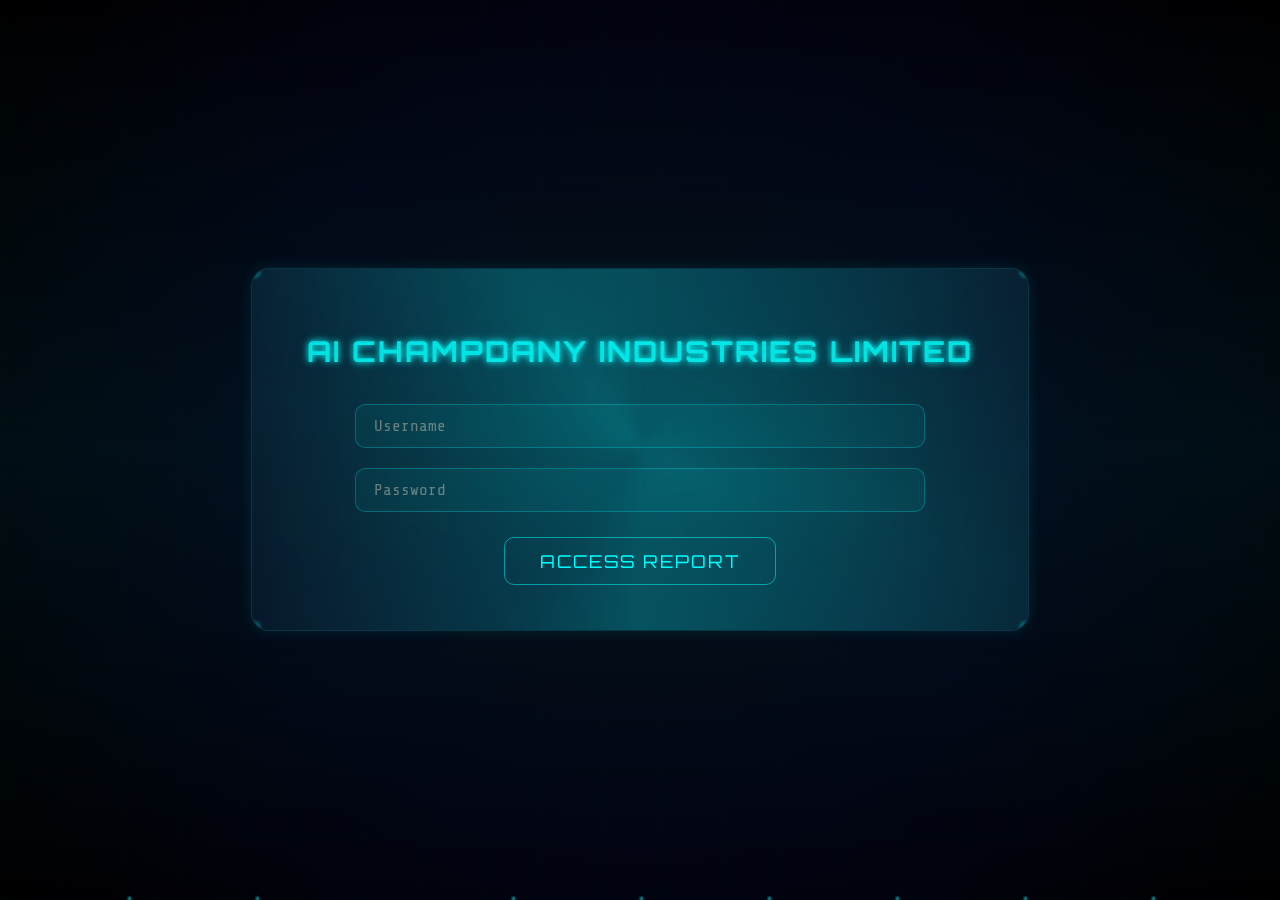
<file: index.html>
<!DOCTYPE html>
<html lang="en">
<head>
  <meta charset="UTF-8" />
  <meta name="viewport" content="width=device-width, initial-scale=1.0"/>
  <title>Production Report</title>
  <link rel="stylesheet" href="main.css"/>

  <script>
    document.addEventListener("DOMContentLoaded", () => {
      const loggedIn = sessionStorage.getItem("loggedIn");
      if (loggedIn !== "true") {
        window.location.href = "login.html";
      }
    });

    function logout() {
      sessionStorage.removeItem("loggedIn");
      window.location.href = "login.html";
    }
  </script>
</head>
<body>
  <div class="container">
    <h1>Production Systems Console</h1>

    <div class="button-container">
      <button onclick="window.location.href='WJM/wjm_production.html'">WJM Production</button>
      <button onclick="window.location.href='ANGLO/anglo_production.html'">Anglo Production</button>
      <button onclick="window.location.href='YARN/yarn_production.html'">Yarn Production</button>
    </div>

    <div class="logout-container">
      <button class="logout-btn" onclick="logout()">Logout</button>
    </div>
  </div>
</body>
</html>
</file>
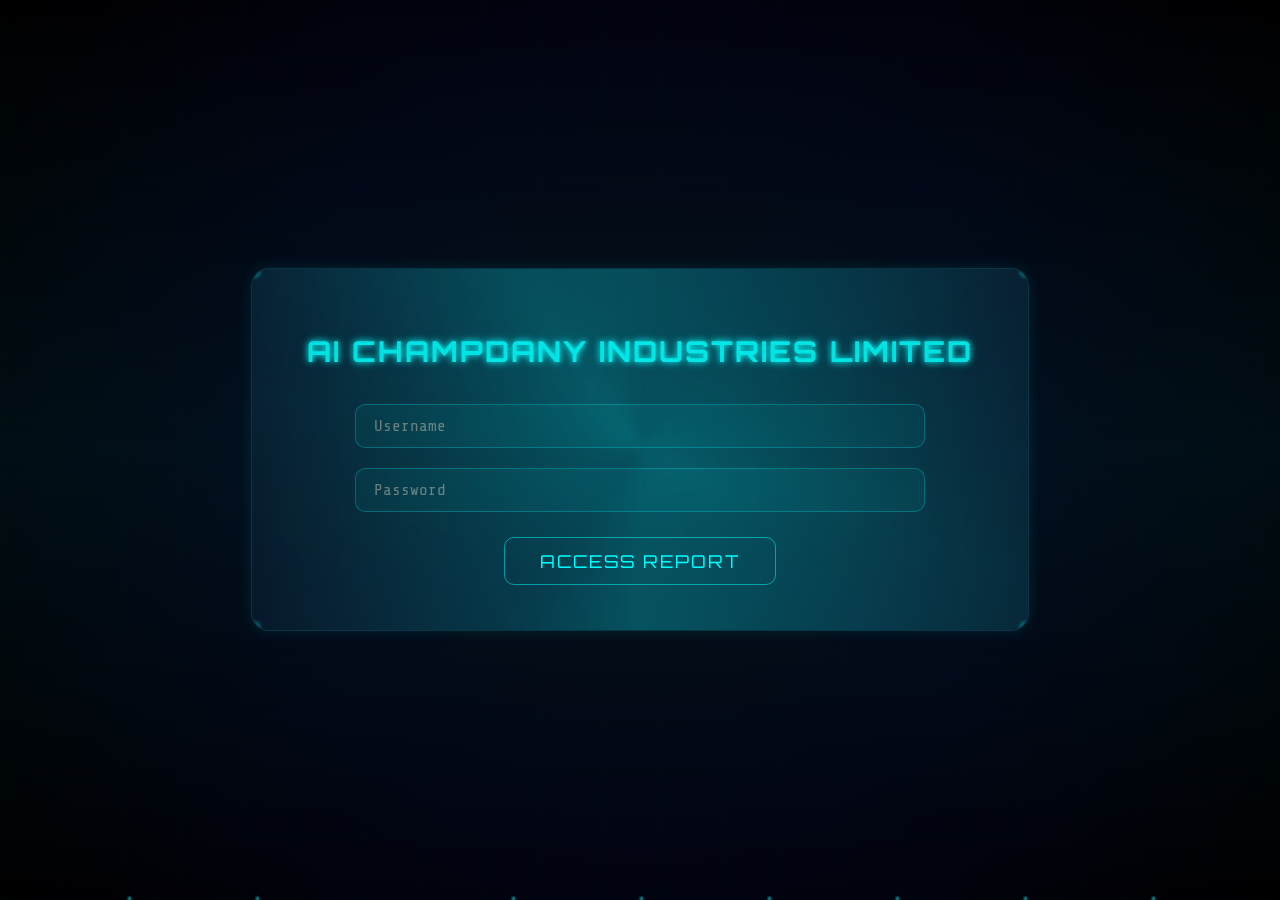
<file: login.html>
<!DOCTYPE html>
<html lang="en">
<head>
  <meta charset="UTF-8" />
  <meta name="viewport" content="width=device-width, initial-scale=1.0" />
  <title>Login - AI Champdany Industries Limited</title>
  <link rel="stylesheet" href="login.css" />

  <script>
    document.addEventListener("DOMContentLoaded", () => {
      if (sessionStorage.getItem("loggedIn") === "true") {
        window.location.href = "index.html";
      }
    });

    function handleLogin(event) {
      event.preventDefault();

      const username = document.getElementById("username").value.trim();
      const password = document.getElementById("password").value.trim();

      if (username === "admin" && password === "1234") {
        sessionStorage.setItem("loggedIn", "true");
        window.location.href = "index.html"; 
        return false;
      } else {
        alert("Access Denied — Invalid Credentials.");
        return false;
      }
    }
  </script>
</head>
<body>
  <div class="particle"></div>
  <div class="particle"></div>
  <div class="particle"></div>
  <div class="particle"></div>
  <div class="particle"></div>
  <div class="particle"></div>
  <div class="particle"></div>
  <div class="particle"></div>

  <div class="login-container">
    <h1 >AI CHAMPDANY INDUSTRIES LIMITED</h1>
    <span class="corner tl"></span>
    <span class="corner tr"></span>
    <span class="corner bl"></span>
    <span class="corner br"></span>
    <form id="loginForm" onsubmit="return handleLogin(event)">
      <input type="text" id="username" placeholder="Username" required />
      <br />
      <input type="password" id="password" placeholder="Password" required />
      <br />
      <button type="submit" class="login-btn">Access Report</button>
    </form>
  </div>
  
</body>
</html>
</file>
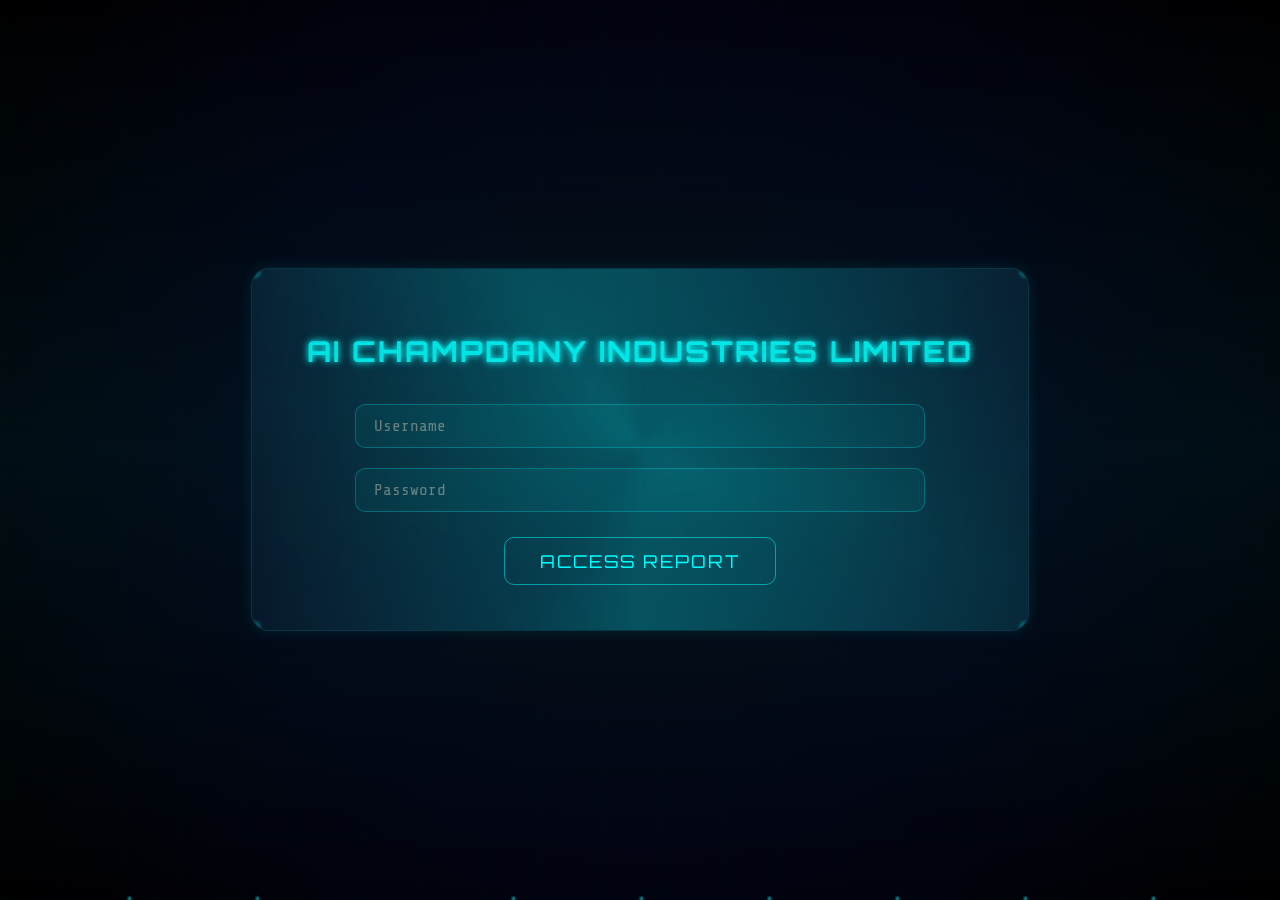
<file: WJM/wjm_production.html>
<!DOCTYPE html>
<html lang="en">
<head>
  <script>
    document.addEventListener("DOMContentLoaded", () => {
      const loggedIn = sessionStorage.getItem("loggedIn");
      if (loggedIn !== "true") {
        window.location.href = "../login.html";
      }
    });

    window.addEventListener("beforeunload", () => {
      sessionStorage.removeItem("loggedIn");
    });
  </script>

  <meta charset="UTF-8" />
  <meta name="viewport" content="width=device-width, initial-scale=1.0"/>
  <title>Production Data Viewer</title>
  <link rel="stylesheet" href="style3.css"/>
</head>
<body>
  <h1 class="header_css">Production Data Viewer</h1>

  <label for="selectmonth">Select Month</label>
  <select id="selectmonth"></select>

  <label for="startDatecalender">Start Date (DD-MM-YYYY):</label>
  <input type="text" id="startDatecalender" placeholder="DD-MM-YYYY" />

  <label for="endDatecalender">End Date (optional):</label>
  <input type="text" id="endDatecalender" placeholder="DD-MM-YYYY" />

  <div style="margin-top: 20px;">
    <button id="productwise" class="productwise">Product Wise</button>
    <button style ="margin-left: 70px;" onclick="loadAndFilterDataWrapper()">Load Data</button>
    <button style ="margin-left: 70px;" onclick="initSalableProductionWrapper()">Salable Production</button>
    

    <div id="productButtons" class="productButtons" style="display: none; margin-top: 10px;">
    <button onclick="showSpinningProd()">Spinning Prod</button>
    <button onclick="showTwistingProd()">Twisting Prod</button>
    <button onclick="showWeavingProd()">Weaving Prod</button>
    <button onclick="showSpoolWinding()">Spool Winding Stock</button>
    <button onclick="showCopWinding()">Cop Winding Stock</button>
  </div>

  </div>

  <div id="defaultOutputView" style="display: block;">
    <div id="output"></div>
    <button id="exportBtn" style="display:none;" onclick="exportToExcel()">Export to Excel</button>
  </div>

  <div id="salableOutputView" style="display: none;">
    <div id="salableOutput"></div>
    <button id="salableExportBtn" style="display:none;">Export Salable Data</button>
  </div>

  <script src="lib/xlsx.full.min.js"></script>

  <script src="script.js"></script>
  <script src="script2.js"></script>
  <!--<script src="script3.js"></script>-->
  <script src = "final_script.js"></script>

  <script>
    function loadAndFilterDataWrapper() {
      document.getElementById("defaultOutputView").style.display = "block";
      document.getElementById("salableOutputView").style.display = "none";
      loadAndFilterData();
    }

    function initSalableProductionWrapper() {
      document.getElementById("defaultOutputView").style.display = "none";
      document.getElementById("salableOutputView").style.display = "block";
      initSalableProduction();
    }

    document.getElementById("productwise").addEventListener("mouseenter", () => {
      const productButtons = document.getElementById("productButtons");
      productButtons.style.display = "flex";

      const buttons = productButtons.querySelectorAll("button");
      buttons.forEach((btn, index) => {
        btn.style.animation = "none";
        setTimeout(() => {
          btn.style.animation = `fadeInButton 0.4s ease forwards`;
          btn.style.animationDelay = `${index * 0.15}s`;
        }, 10);
      });
    });

    document.getElementById("productwise").addEventListener("mouseleave", (e) => {
      const productButtons = document.getElementById("productButtons");
      setTimeout(() => {
        if (!productButtons.matches(':hover')) {
          productButtons.style.display = "none";
        }
      }, 50);
    });

    document.getElementById("productButtons").addEventListener("mouseleave", () => {
      document.getElementById("productButtons").style.display = "none";
    });


  </script>
</body>
</html>
</file>
<file: main.css>
@import url("https://fonts.googleapis.com/css2?family=Orbitron:wght@500;700&display=swap");

body {
  font-family: "Orbitron", sans-serif;
  background: radial-gradient(circle at center, #030c1a 0%, #000000 100%);
  color: #00ffff;
  display: flex;
  justify-content: center;
  align-items: center;
  height: 100vh;
  margin: 0;
  overflow: hidden;
}

.container {
  text-align: center;
  background: rgba(0, 30, 50, 0.7);
  padding: 50px 80px;
  border-radius: 20px;
  border: 1px solid rgba(0, 255, 255, 0.3);
  box-shadow: 0 0 25px rgba(0, 255, 255, 0.2);
  backdrop-filter: blur(5px);
  transition: transform 0.3s ease;
  will-change: transform;
}

.container:hover {
  transform: scale(1.02);
}

h1 {
  font-size: 2rem;
  text-shadow: 0 0 10px #00ffff;
  margin-bottom: 35px;
  letter-spacing: 2px;
}

.button-container {
  display: flex;
  flex-direction: column;
  gap: 18px;
}

button {
  background: transparent;
  border: 1px solid #00ffff;
  color: #00ffff;
  padding: 14px 40px;
  border-radius: 12px;
  font-size: 1.1rem;
  cursor: pointer;
  text-transform: uppercase;
  letter-spacing: 1px;
  transition: all 0.3s ease;
}

button:hover {
  background: rgba(0, 255, 255, 0.15);
  box-shadow: 0 0 15px #00ffff;
  transform: scale(1.05);
}

.logout-btn {
  margin-top: 30px;
  border: 1px solid #ff4444;
  color: #ff4444;
}

.logout-btn:hover {
  background: rgba(255, 0, 0, 0.15);
  box-shadow: 0 0 15px #ff4444;
}
</file>
<file: login.css>
@import url("https://fonts.googleapis.com/css2?family=Orbitron:wght@500;700&family=Share+Tech+Mono&display=swap");

body {
  font-family: "Orbitron", sans-serif;
  background: radial-gradient(circle at center, #050810 0%, #020312 50%, #000000 100%);
  color: #00e0e0;
  display: flex;
  justify-content: center;
  align-items: center;
  height: 100vh;
  margin: 0;
  overflow: hidden;
  position: relative;
  animation: bgPulse 12s ease-in-out infinite alternate;
}

@keyframes bgPulse {
  0% { background: radial-gradient(circle at center, #050810 0%, #020312 50%, #000000 100%); }
  100% { background: radial-gradient(circle at center, #080f20 0%, #040618 50%, #000000 100%); }
}

body::before {
  content: "";
  position: absolute;
  inset: 0;
  background-image: linear-gradient(0deg, rgba(0, 255, 255, 0.03) 1px, transparent 1px),
                    linear-gradient(90deg, rgba(0, 255, 255, 0.03) 1px, transparent 1px);
  background-size: 60px 60px;
  animation: moveGrid 40s linear infinite;
  opacity: 0.25;
  z-index: 0;
}

@keyframes moveGrid {
  0% { background-position: 0 0; }
  100% { background-position: 60px 60px; }
}

body::after {
  content: "";
  position: absolute;
  inset: 0;
  background: linear-gradient(to bottom, transparent 0%, rgba(0, 255, 255, 0.05) 50%, transparent 100%);
  animation: scan 6s linear infinite;
  z-index: 0;
}

@keyframes scan {
  0% { transform: translateY(-100%); }
  100% { transform: translateY(100%); }
}

.particle {
  position: absolute;
  bottom: 0;
  width: 3px;
  height: 3px;
  background: #00ffff;
  border-radius: 50%;
  opacity: 10;
  animation: floatParticle 10s linear infinite;
  filter: blur(1px);
  z-index: 0;
}

@keyframes floatParticle {
  0% { transform: translateY(0) scale(2); opacity: 0.25; }
  50% { opacity: 0.7; }
  100% { transform: translateY(-120vh) scale(5); opacity: 1; }
}

.particle:nth-child(1) { left: 20%; animation-delay: 0s; }
.particle:nth-child(2) { left: 40%; animation-delay: 2s; }
.particle:nth-child(3) { left: 60%; animation-delay: 4s; }
.particle:nth-child(4) { left: 80%; animation-delay: 6s; }
.particle:nth-child(5) { left: 10%; animation-delay: 8s; }
.particle:nth-child(6) { left: 90%; animation-delay: 3s; }
.particle:nth-child(7) { left: 70%; animation-delay: 5s; }
.particle:nth-child(8) { left: 50%; animation-delay: 6s; }

.login-container {
  position: relative;
  background: rgba(10, 20, 40, 0.85);
  border: 1px solid rgba(0, 255, 255, 0.15);
  border-radius: 18px;
  box-shadow: 0 0 15px rgba(0, 255, 255, 0.1);
  padding: 45px 55px;
  text-align: center;
  color: #00d8d8;
  backdrop-filter: blur(5px);
  z-index: 1;
  transition: transform 0.4s ease, box-shadow 0.6s ease;
  will-change: transform;
  overflow: hidden;
  animation: float 7s ease-in-out infinite alternate;
}

@keyframes float {
  0% { transform: translateY(0px); }
  100% { transform: translateY(-8px); }
}

.login-container::before {
  content: "";
  position: absolute;
  inset: -10px;
  border-radius: 20px;
  background: conic-gradient(from 0deg, transparent 0%, rgba(0,255,255,0.1) 30%, transparent 60%, rgba(0,255,255,0.1) 90%, transparent 100%);
  animation: spinGlow 12s linear infinite;
  z-index: -1;
  filter: blur(6px);
}

@keyframes spinGlow {
  0% { transform: rotate(0deg); }
  100% { transform: rotate(360deg); }
}

.login-container::after {
  content: "";
  position: absolute;
  inset: 0;
  border-radius: 18px;
  border: 1px solid transparent;
  background: linear-gradient(90deg, transparent, rgba(0,255,255,0.25), transparent) border-box;
  animation: circuitFlow 6s linear infinite;
  z-index: 2;
  pointer-events: none;
}

@keyframes circuitFlow {
  0% { background-position: 0 0; opacity: 0.2; }
  50% { background-position: 200% 0; opacity: 0.5; }
  100% { background-position: 400% 0; opacity: 0.2; }
}

.login-container:hover {
  transform: scale(1.02);
  box-shadow: 0 0 25px rgba(0, 255, 255, 0.25);
}

.login-container span.corner {
  position: absolute;
  width: 16px;
  height: 16px;
  background: radial-gradient(circle, #00ffff 0%, transparent 70%);
  opacity: 0.5;
  animation: cornerPulse 3s ease-in-out infinite alternate;
}

.login-container .corner.tl { top: -5px; left: -5px; }
.login-container .corner.tr { top: -5px; right: -5px; }
.login-container .corner.bl { bottom: -5px; left: -5px; }
.login-container .corner.br { bottom: -5px; right: -5px; }

@keyframes cornerPulse {
  0% { opacity: 0.2; transform: scale(1); }
  100% { opacity: 0.7; transform: scale(1.2); }
}

h1 {
  font-size: 1.8rem;
  text-transform: uppercase;
  letter-spacing: 2px;
  color: #00e0e0;
  text-shadow: 0 0 6px #00ffff, 0 0 12px rgba(0,255,255,0.3);
  margin-bottom: 25px;
  position: relative;
  animation: flicker 6s infinite;
}

@keyframes flicker {
  0%, 19%, 21%, 23%, 25%, 54%, 56%, 100% { opacity: 1; }
  20%, 24%, 55% { opacity: 0.8; }
}

h1::after {
  content: attr(data-text);
  position: absolute;
  left: 0;
  top: 0;
  width: 100%;
  color: #00ffff;
  opacity: 0.3;
  animation: glitch 3s infinite;
}

@keyframes glitch {
  0% { transform: translate(0); }
  20% { transform: translate(-1px, 1px); }
  40% { transform: translate(1px, -1px); }
  60% { transform: translate(-1px, 0); }
  80% { transform: translate(1px, 0); }
  100% { transform: translate(0); }
}

input {
  background: rgba(0, 255, 255, 0.05);
  border: 1px solid rgba(0, 255, 255, 0.25);
  color: #00e0e0;
  padding: 12px 18px;
  border-radius: 10px;
  width: 80%;
  margin: 10px 0;
  outline: none;
  font-size: 1rem;
  font-family: "Share Tech Mono", monospace;
  transition: border 0.3s, box-shadow 0.3s, transform 0.3s;
}

input:focus {
  border-color: #00ffff;
  box-shadow: 0 0 6px rgba(0,255,255,0.5);
  background: rgba(0, 255, 255, 0.1);
  transform: scale(1.02);
}

button.login-btn {
  position: relative;
  border: 1px solid rgba(0,255,255,0.5);
  background: transparent;
  color: #00ffff;
  font-family: "Orbitron", sans-serif;
  font-size: 1.1rem;
  padding: 12px 35px;
  border-radius: 10px;
  margin-top: 15px;
  text-transform: uppercase;
  cursor: pointer;
  overflow: hidden;
  transition: 0.3s ease;
  letter-spacing: 2px;
  will-change: transform;
}

button.login-btn:hover {
  background: rgba(0, 255, 255, 0.1);
  box-shadow: 0 0 10px rgba(0,255,255,0.4);
  transform: scale(1.05);
}

button.login-btn::before {
  content: "";
  position: absolute;
  top: 0;
  left: -100%;
  width: 100%;
  height: 100%;
  background: linear-gradient(120deg, transparent, rgba(0, 255, 255, 0.25), transparent);
  transition: all 0.6s ease;
}

button.login-btn:hover::before {
  left: 100%;
}
</file>
<file: WJM/style3.css>
body {
  font-family: 'Segoe UI', Tahoma, Geneva, Verdana, sans-serif;
  margin: 20px;
  background-color: #224b6b;
  color: #e0e0e0;
}

label {
  display: block;
  margin-top: 12px;
  font-size: 16px;
  font-weight: 600;
  color: #f1f1f1;
  text-shadow: 4px 4px 4px #1a1a1a;
}

form {
  padding: 8px 10px;
  width: 260px;
  background-color: #1e1e1e;
  color: #f0f0f0;
  border: 1px solid #444;
  border-radius: 4px;
  margin-top: 5px;
  transition: border-color 0.3s, box-shadow 0.3s;
}

select {
  padding: 8px 10px;
  width: 260px;
  background-color: #1e1e1e;
  color: #fff5f5;
  border: 1px solid #535252;
  border-radius: 4px;
  margin-top: 5px;
  transition: border-color 0.3s, box-shadow 0.3s;
}

input {
  padding: 8px 10px;
  width: 260px;
  background-color: #1e1e1e;
  color: #f0f0f0;
  border: 1px solid #444;
  border-radius: 4px;
  margin-top: 5px;
  transition: border-color 0.3s, box-shadow 0.3s;
}

input:focus {
  border-color: #00bcd4;
  box-shadow: 0 0 5px rgba(0, 188, 212, 0.5);
  outline: none;
}

button {
  margin-top: 20px;
  padding: 10px 20px;
  background: linear-gradient(135deg, #407a8a, #0072ff);
  color: rgb(255, 255, 255);
  border: none;
  border-radius: 4px;
  cursor: pointer;
  font-weight: bold;
  transition: background 0.3s, transform 0.2s;
  box-shadow: 0px 10px 10px #1a1a1a;
}

button:hover {
  background: linear-gradient(135deg, #0072ff, #00c6ff);
  transform: scale(1.03);
}

.button-row {
  display: flex;
  gap: 16px;
  margin-top: 20px;
  align-items: center;
}

#salableBtn {
  margin-top: 20px;
  padding: 10px 20px;
  background: linear-gradient(135deg, #407a8a, #0072ff);
  color: white;
  border: none;
  border-radius: 4px;
  cursor: pointer;
  font-weight: bold;
  transition: background 0.3s, transform 0.2s;
  box-shadow: 0px 10px 10px #1a1a1a;
}

#salableBtn:hover {
  background: linear-gradient(135deg, #0072ff, #407a8a);
  transform: scale(1.03);
}

table {
  margin-top: 30px;
  border-collapse: collapse;
  width: 100%;
  background-color: #1a1a1a;
  box-shadow: 0 2px 12px rgba(0, 0, 0, 0.6);
}

th {
  background-color: #0d8494;
  color: #ffffff;
  padding: 12px;
  text-align: center;
  font-weight: bold;
}

td {
  border: 1px solid #333;
  padding: 10px;
  text-align: center;
  color: #e0e0e0;
}

tr:nth-child(even) {
  background-color: #222;
}

tr:hover {
  background-color: #494848;
}

.header_css {
  font-size: 2em;
  color: #cde4f0;
  font-weight: bold;
  text-align: center;
  margin-top: 20px;
  text-shadow: 2px 10px 8px #1a1a1a;
}

.header_css:hover,
.header_css:focus {
  border-color: #949494;
  text-shadow: 0 0 50px rgba(0, 0, 0, 0.7);
  outline: none;
}

#selectmonth {
  color: rgb(255, 255, 255);
  background-color: #181c20;
  border: 2px solid #949494;
  padding: 8px;
  border-radius: 4px;
  transition: border-color 0.3s, box-shadow 0.3s;
}

#selectmonth:hover,
#selectmonth:focus {
  border-color: #00bfff;
  box-shadow: 0 0 50px rgba(0, 191, 255, 0.7);
  outline: none;
}

#startDatecalender {
  color: rgb(255, 255, 255);
  background-color: #181c20;
  border: 2px solid #949494;
  padding: 8px;
  border-radius: 4px;
  transition: border-color 0.3s, box-shadow 0.3s;
}

#startDatecalender:hover,
#startDatecalender:focus {
  border-color: #00bfff;
  box-shadow: 0 0 50px rgba(0, 191, 255, 0.7);
  outline: none;
}

#endDatecalender {
  color: rgb(255, 255, 255);
  background-color: #181c20;
  border: 2px solid #949494;
  padding: 8px;
  border-radius: 4px;
  transition: border-color 0.3s, box-shadow 0.3s;
}

#endDatecalender:hover,
#endDatecalender:focus {
  border-color: #949494;
  box-shadow: 0 0 50px rgba(0, 191, 255, 0.7);
  outline: none;
}

.center-container {
  display: flex;
  justify-content:inherit;
  align-items:inherit;
  height: 100vh;
  gap: 15px;
  background: radial-gradient(circle at top, #0a192f, #020617);
}

.button-wrapper {
  position:inherit;
  display:list-item;
}

.productButtons {
  display: none;
  flex-direction: column;
  gap: 12px;
  margin-top: 10px;
  border-left: 2px solid rgba(0, 255, 255, 0.3);
  padding-left: 5px;
  z-index: 10;
}

.productButtons button {
  opacity: 0;
  transform: translateX(-20px);
  width: 120px;
  padding: 5px 14px;
  border: none;
  border-radius: 8px;
  background: linear-gradient(90deg, #407a8a, #1a343b);
  color: white;
  font-weight: 500;
  letter-spacing: 0.4px;
  cursor: pointer;
  box-shadow: 0px 10px 10px #1a1a1a;
  transition: all 0.25s ease;
}

.productButtons button:hover {
  transform: scale(1.1);
  box-shadow: 0 0 30px rgba(8, 54, 54, 0.8);
}

@keyframes fadeInButton {
  from {
    opacity: 0;
    transform: translateX(-5px) scale(0.5);
  }
  to {
    opacity: 1;
    transform: translateX(0) scale(1);
  }
}
</file>
